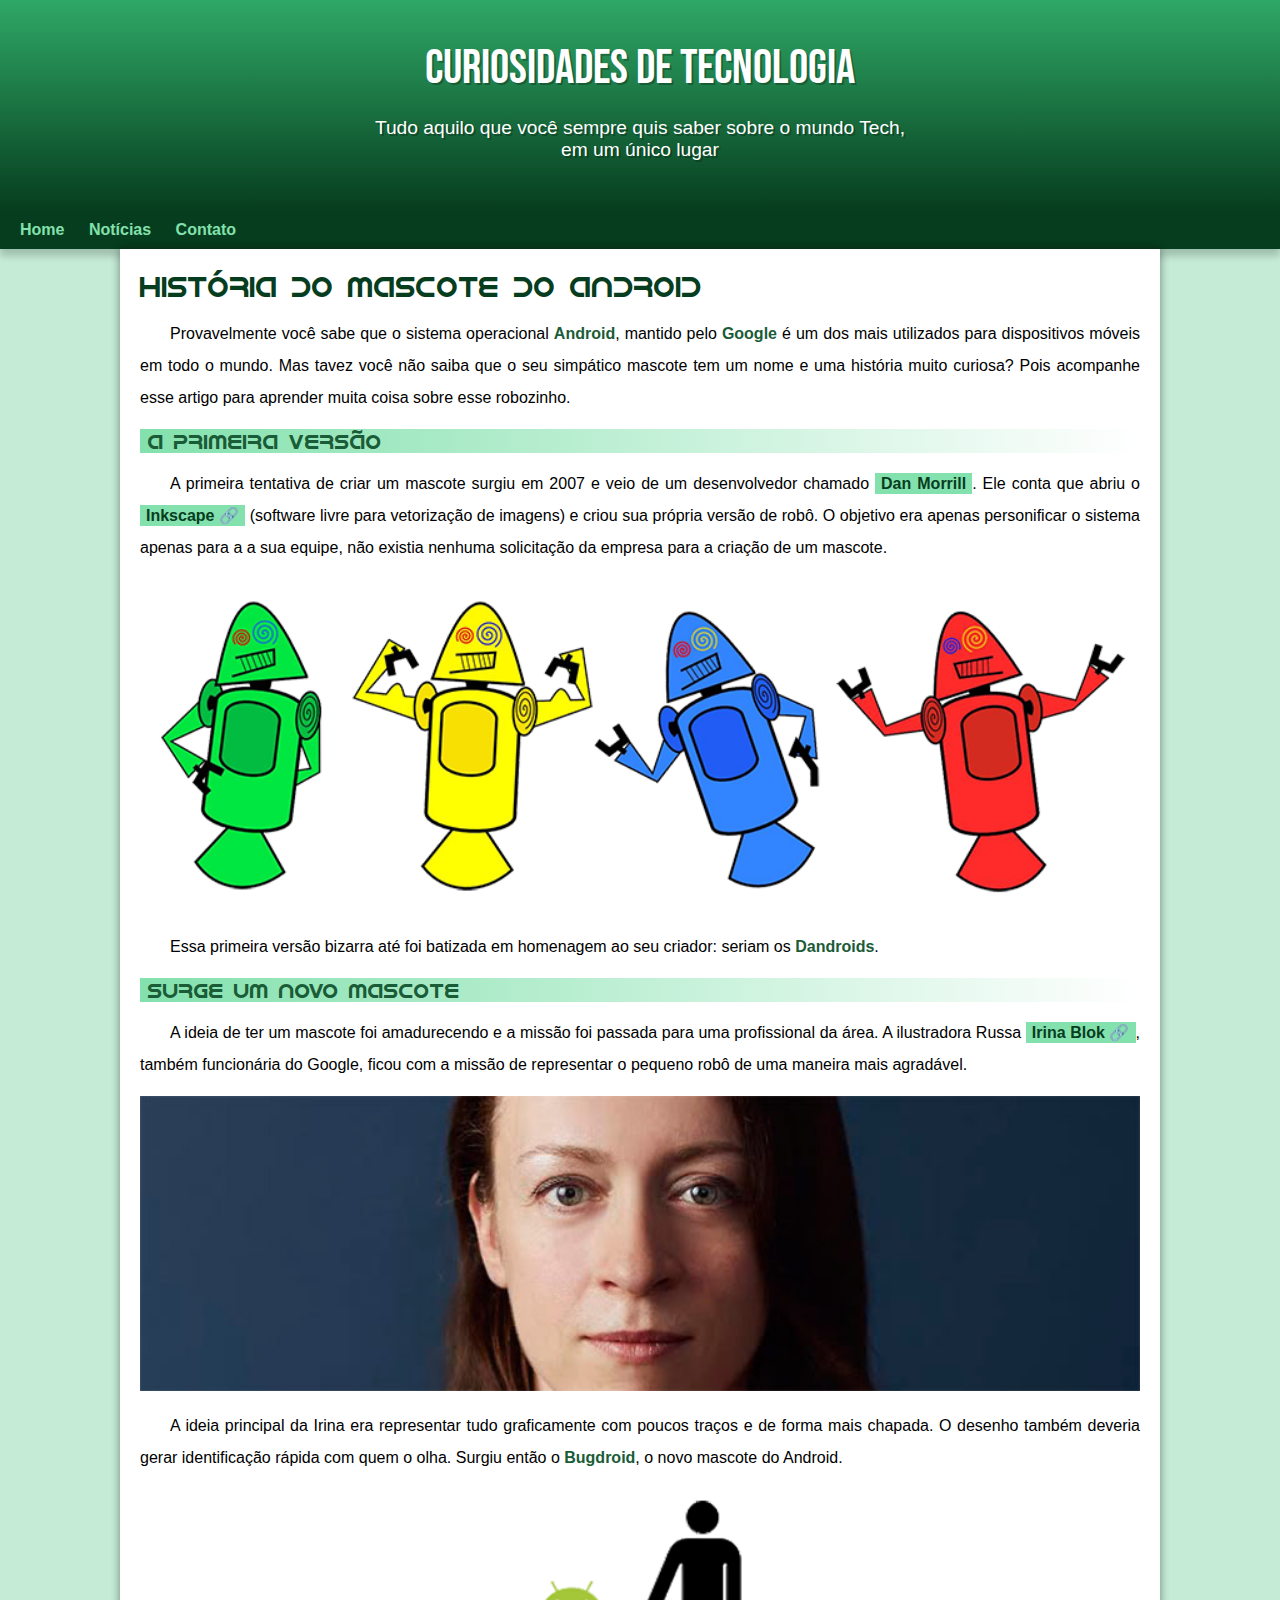
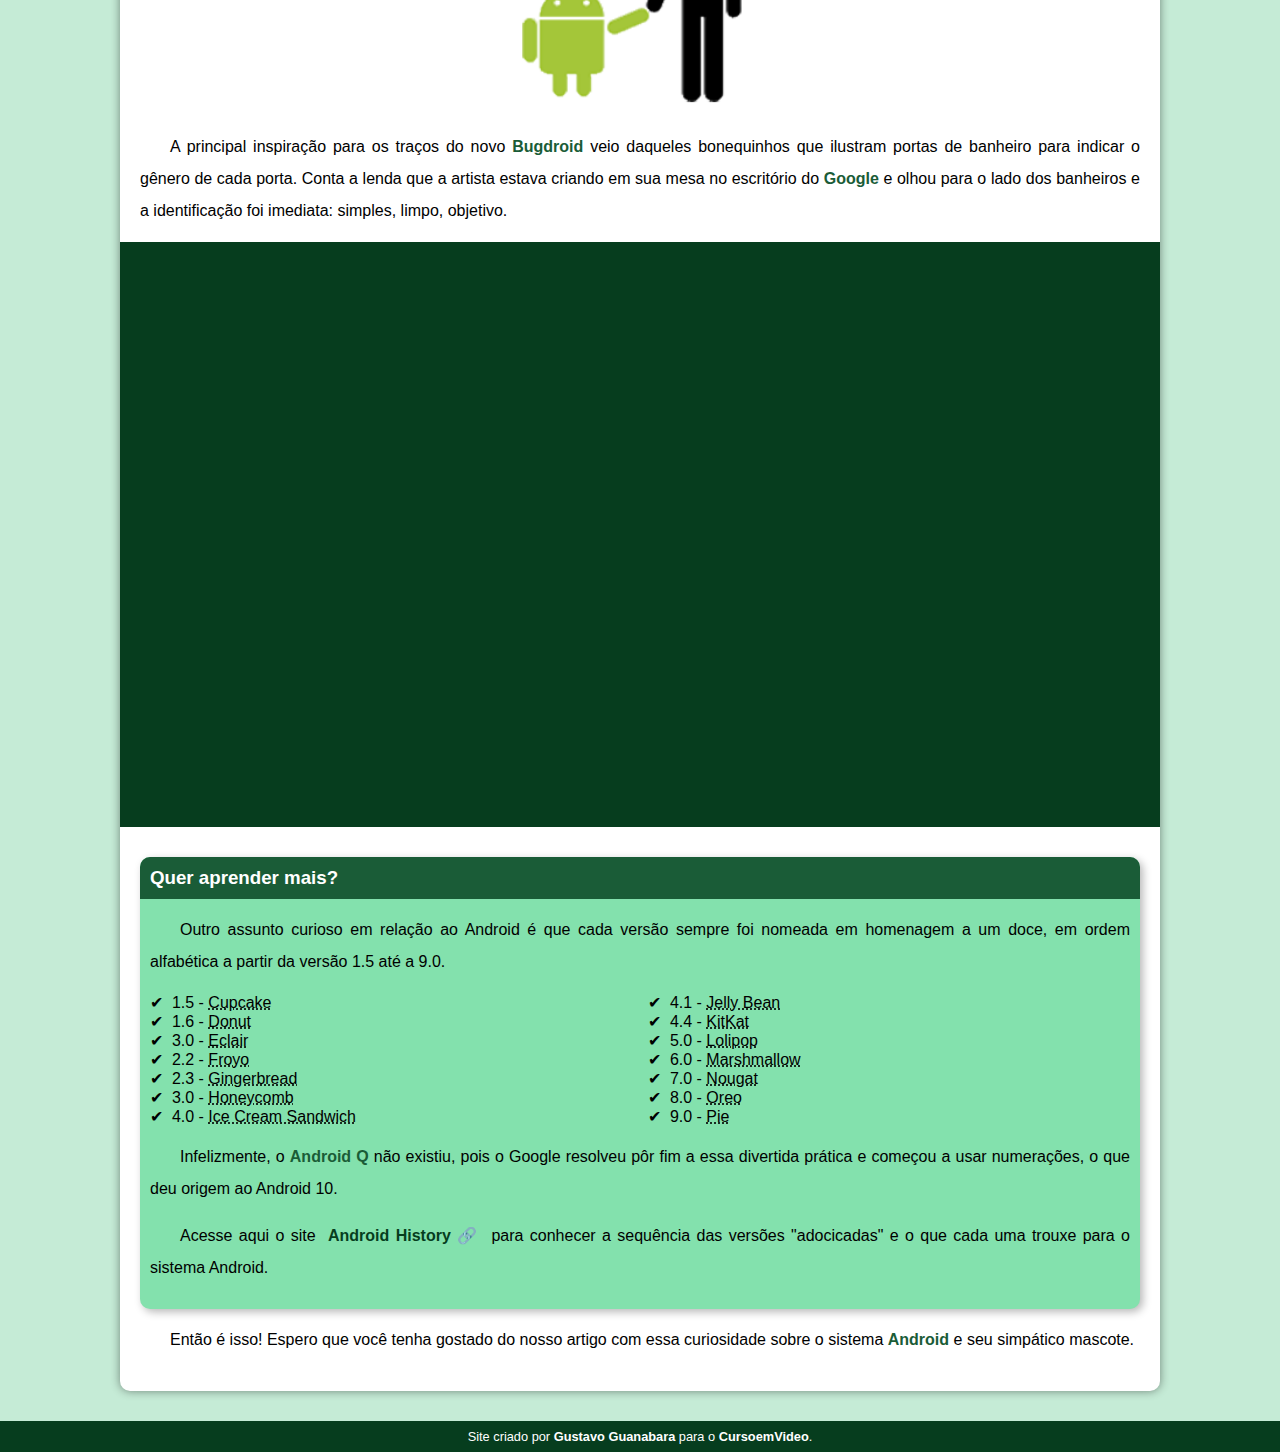
<file: index.html>
<!DOCTYPE html>
<html lang="pt-br">

<head>
    <meta charset="UTF-8">
    <meta http-equiv="X-UA-Compatible" content="IE=edge">
    <meta name="viewport" content="width=device-width, initial-scale=1.0">
    <title>Como surgiu o mascote do Android</title>
    <link rel="shortcut icon" href="imagens/favicon.ico" type="image/x-icon">
    <link rel="stylesheet" href="style/style.css">
</head>

<body>
    <header>
        <h1>Curiosidades de Tecnologia</h1>
        <p>Tudo aquilo que você sempre quis saber sobre o mundo Tech, em um único lugar</p>
    </header>
    <nav>
        <a href="#">Home</a>
        <a href="#">Notícias</a>
        <a href="#">Contato</a>
    </nav>
    
    <main>
        <section>
            <h1>História do Mascote do Android</h1>
            <p>Provavelmente você sabe que o sistema operacional <strong>Android</strong>, mantido pelo <strong>Google</strong> é um dos mais utilizados para dispositivos móveis em todo o mundo. Mas tavez você não saiba que o seu simpático mascote tem um nome e uma história muito curiosa? Pois acompanhe esse artigo para aprender muita coisa sobre esse robozinho.</p>
            <h2>A primeira versão</h2>
            <p>A primeira tentativa de criar um mascote surgiu em 2007 e veio de um desenvolvedor chamado <a href="https://androidcommunity.com/dan-morrill-shows-us-the-android-mascot-that-almost-was-20130103/" target="_blank">Dan Morrill</a>. Ele conta que abriu o <a href="https://www.inkscape.org/pt-br" target="_blank" class="externo">Inkscape</a> (software livre para vetorização de imagens) e criou sua própria versão de robô. O objetivo era apenas personificar o sistema apenas para a a sua equipe, não existia nenhuma solicitação da empresa para a criação de um mascote.</p>

            <picture>
                <source media="(max-width: 700px)" srcset="imagens/dan-droids-pq.png">
                <img src="imagens/dan-droids.png" alt="Primeiro mascote do Android">
            </picture>

            <p>Essa primeira versão bizarra até foi batizada em homenagem ao seu criador: seriam os <strong>Dandroids</strong>.</p>
            <h2>Surge um novo mascote</h2>
            <p>A ideia de ter um mascote foi amadurecendo e a missão foi passada para uma profissional da área. A ilustradora Russa <a href="https://www.irinablok.com/" target="_blank" class="externo">Irina Blok</a>, também funcionária do Google, ficou com a missão de representar o pequeno robô de uma maneira mais agradável.</p>

            <picture>
                <source media="(max-width: 700px)" srcset="imagens/irina-blok-pq.jpg">
                <img src="imagens/irina-blok.jpg" alt="Irina Blok, criadora do Bugdroid">
            </picture>

            <p>A ideia principal da Irina era representar tudo graficamente com poucos traços e de forma mais chapada. O desenho também deveria gerar identificação rápida com quem o olha. Surgiu então o <strong>Bugdroid</strong>, o novo mascote do Android.</p>

            <img class="pequena" src="imagens/bugdroid.png" alt="Bugdroid">

            <p>A principal inspiração para os traços do novo <strong>Bugdroid</strong> veio daqueles bonequinhos que ilustram portas de banheiro para indicar o gênero de cada porta. Conta a lenda que a artista estava criando em sua mesa no escritório do <strong>Google</strong> e olhou para o lado dos banheiros e a identificação foi imediata: simples, limpo, objetivo.</p>

            <div class="video"><iframe width="560" height="315" src="https://www.youtube.com/embed/l2UDgpLz20M" title="YouTube video player" frameborder="0" allow="accelerometer; autoplay; clipboard-write; encrypted-media; gyroscope; picture-in-picture" allowfullscreen></iframe></div>
            
            <aside>
                <h3>Quer aprender mais?</h3>
                <p>Outro assunto curioso em relação ao Android é que cada versão sempre foi nomeada em homenagem a um doce, em ordem alfabética a partir da versão 1.5 até a 9.0.</p>
                <ul>
                    <li>1.5 - <abbr title="Bolo de Copo">Cupcake</abbr></li>
                    <li>1.6 - <abbr title="Rosquinha">Donut</abbr></li>
                    <li>3.0 - <abbr title="Bomba">Eclair</abbr></li>
                    <li>2.2 - <abbr title="Iogurte Congelado">Froyo</abbr></li>
                    <li>2.3 - <abbr title="Biscoito de Gengibre">Gingerbread</abbr></li>
                    <li>3.0 - <abbr title="Favo de Mel">Honeycomb</abbr></li>
                    <li>4.0 - <abbr title="Sanduíche de Sorvete">Ice Cream Sandwich</abbr></li>
                    <li>4.1 - <abbr title="Jujuba">Jelly Bean</abbr></li>
                    <li>4.4 - <abbr title="KitKat">KitKat</abbr></li>
                    <li>5.0 - <abbr title="Pirulito">Lolipop</abbr></li>
                    <li>6.0 - <abbr title="Marshmallow">Marshmallow</abbr></li>
                    <li>7.0 - <abbr title="Torrone">Nougat</abbr></li>
                    <li>8.0 - <abbr title="Oreo">Oreo</abbr></li>
                    <li>9.0 - <abbr title="Torta">Pie</abbr></li>
                </ul>
                <p>Infelizmente, o <strong>Android Q</strong> não existiu, pois o Google resolveu pôr fim a essa divertida prática e começou a usar numerações, o que deu origem ao Android 10.
                </p>
                <p>Acesse aqui o site <a href="https://www.android.com/intl/en_uk/history/#/donut" target="_blank" class="externo">Android History</a> para conhecer a sequência das versões "adocicadas" e o que cada uma trouxe para o sistema Android.</p>
            </aside>
            
            <p>Então é isso! Espero que você tenha gostado do nosso artigo com essa curiosidade sobre o sistema <strong>Android</strong> e seu simpático mascote.</p>
        </section>
        

    </main>
    <footer>
        <p>Site criado por <a href="https://github.com/gustavoguanabara" target="_blank">Gustavo Guanabara</a> para o <a href="https://www.youtube.com/@CursoemVideo" target="_blank">CursoemVideo</a>.</p>
    </footer>
</body>

</html>
</file>
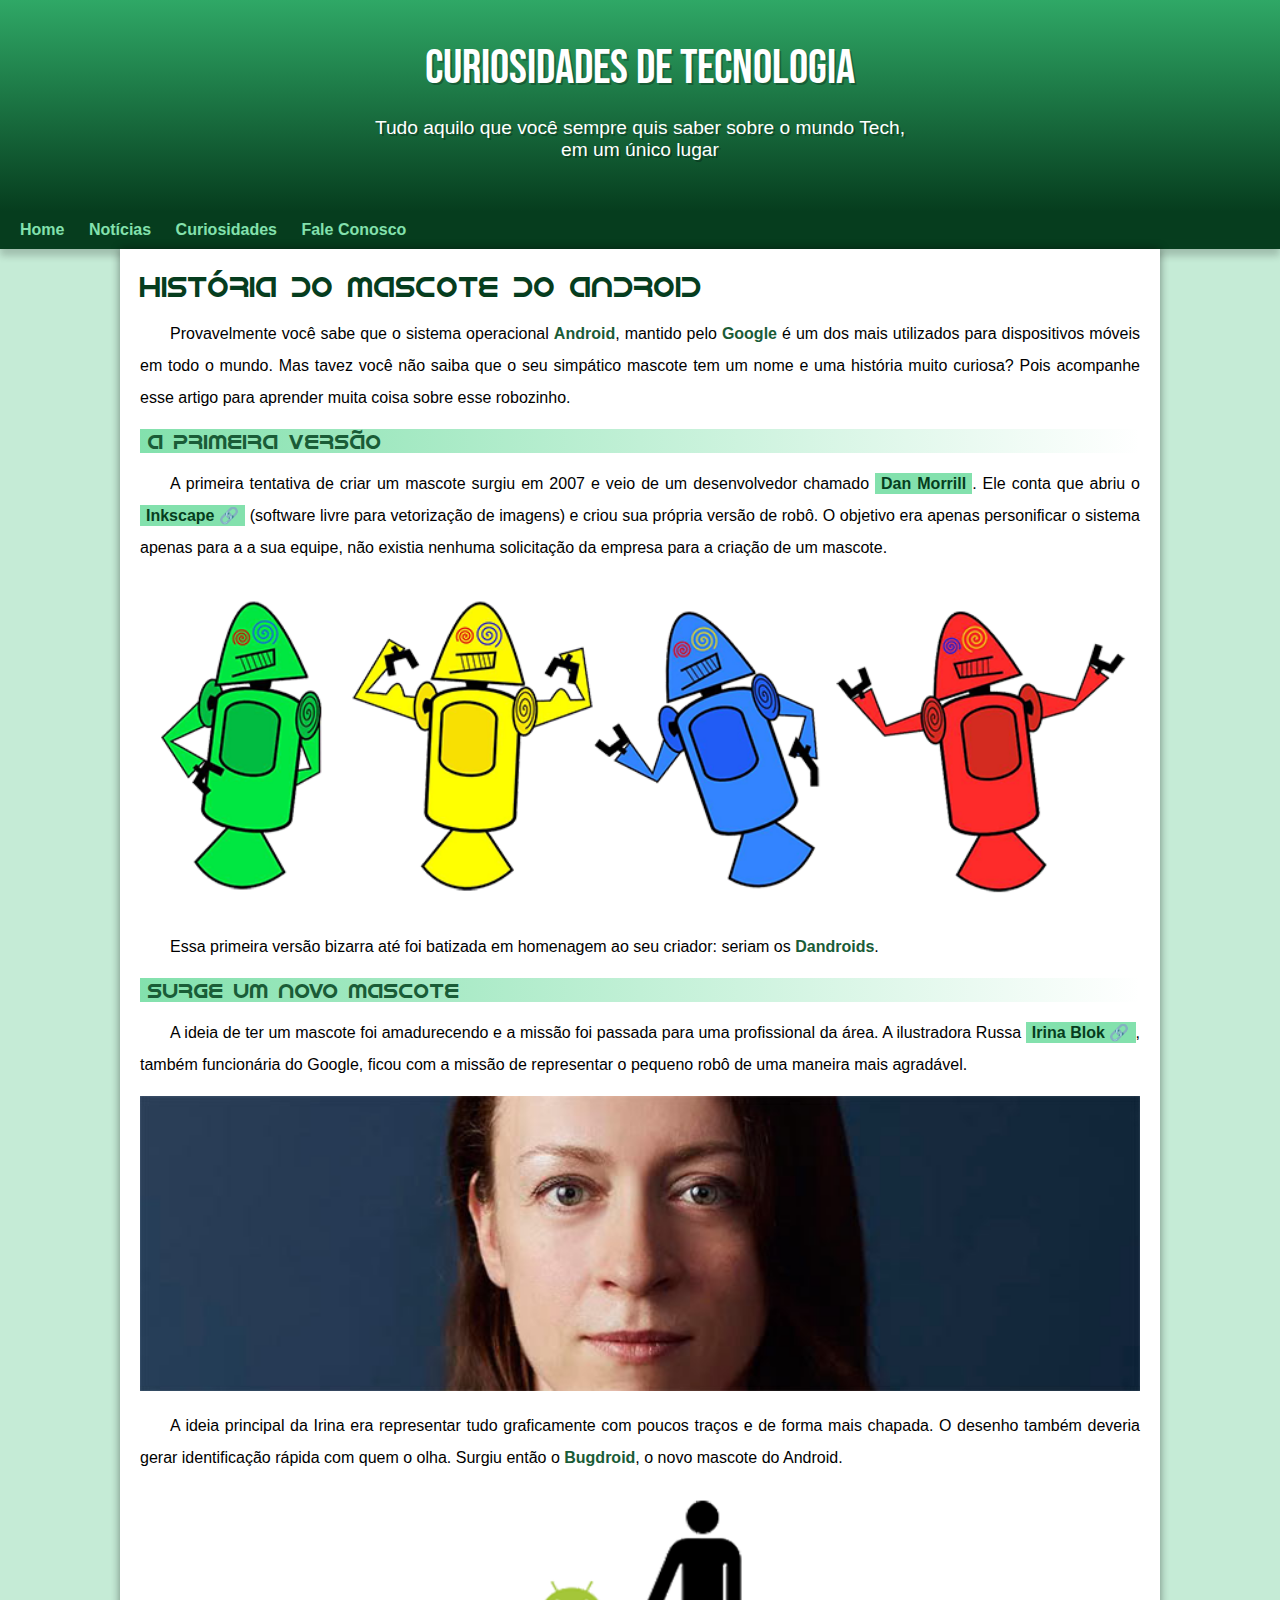
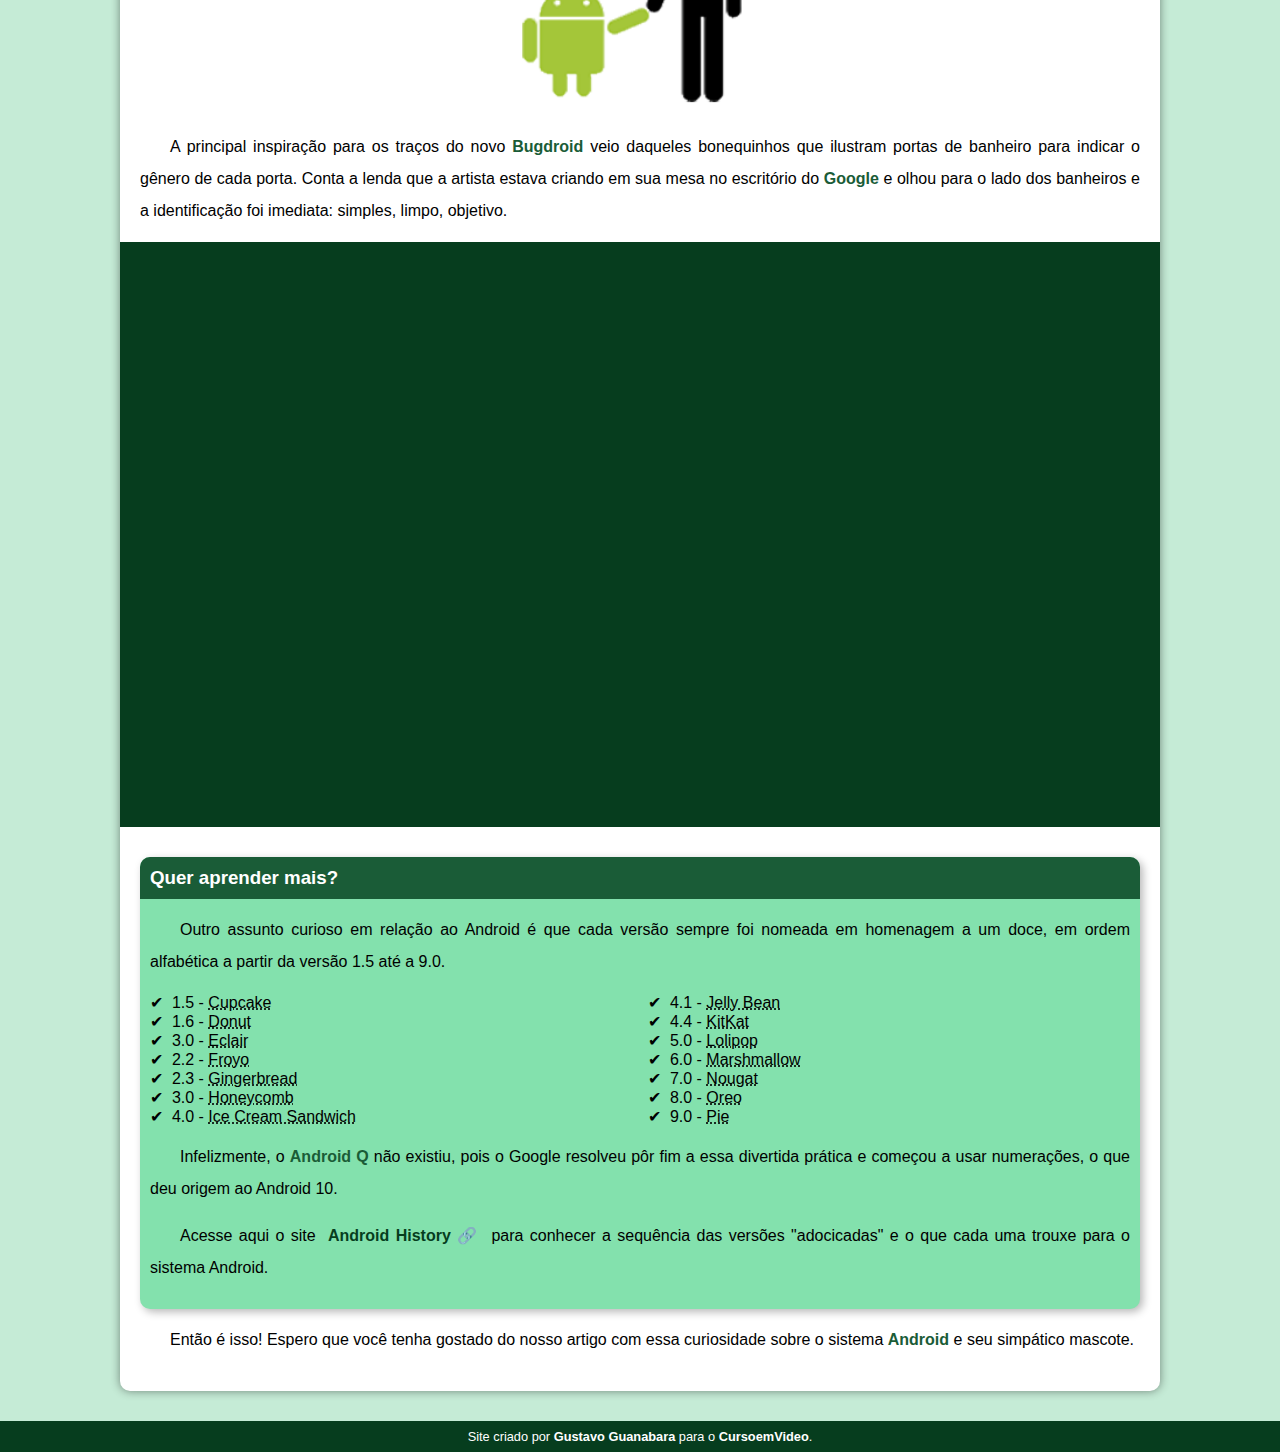
<file: index.html.html>
<!DOCTYPE html>
<html lang="pt-br">

<head>
    <meta charset="UTF-8">
    <meta http-equiv="X-UA-Compatible" content="IE=edge">
    <meta name="viewport" content="width=device-width, initial-scale=1.0">
    <title>Como surgiu o mascote do Android</title>
    <link rel="shortcut icon" href="imagens/favicon.ico" type="image/x-icon">
    <link rel="stylesheet" href="style/style.css">
</head>

<body>
    <header>
        <h1>Curiosidades de Tecnologia</h1>
        <p>Tudo aquilo que você sempre quis saber sobre o mundo Tech, em um único lugar</p>
    </header>
    <nav>
        <a href="#">Home</a>
        <a href="#">Notícias</a>
        <a href="#">Curiosidades</a>
        <a href="#">Fale Conosco</a>
    </nav>
    
    <main>
        <section>
            <h1>História do Mascote do Android</h1>
            <p>Provavelmente você sabe que o sistema operacional <strong>Android</strong>, mantido pelo <strong>Google</strong> é um dos mais utilizados para dispositivos móveis em todo o mundo. Mas tavez você não saiba que o seu simpático mascote tem um nome e uma história muito curiosa? Pois acompanhe esse artigo para aprender muita coisa sobre esse robozinho.</p>
            <h2>A primeira versão</h2>
            <p>A primeira tentativa de criar um mascote surgiu em 2007 e veio de um desenvolvedor chamado <a href="https://androidcommunity.com/dan-morrill-shows-us-the-android-mascot-that-almost-was-20130103/" target="_blank">Dan Morrill</a>. Ele conta que abriu o <a href="https://www.inkscape.org/pt-br" target="_blank" class="externo">Inkscape</a> (software livre para vetorização de imagens) e criou sua própria versão de robô. O objetivo era apenas personificar o sistema apenas para a a sua equipe, não existia nenhuma solicitação da empresa para a criação de um mascote.</p>

            <picture>
                <source media="(max-width: 700px)" srcset="imagens/dan-droids-pq.png">
                <img src="imagens/dan-droids.png" alt="Primeiro mascote do Android">
            </picture>

            <p>Essa primeira versão bizarra até foi batizada em homenagem ao seu criador: seriam os <strong>Dandroids</strong>.</p>
            <h2>Surge um novo mascote</h2>
            <p>A ideia de ter um mascote foi amadurecendo e a missão foi passada para uma profissional da área. A ilustradora Russa <a href="https://www.irinablok.com/" target="_blank" class="externo">Irina Blok</a>, também funcionária do Google, ficou com a missão de representar o pequeno robô de uma maneira mais agradável.</p>

            <picture>
                <source media="(max-width: 700px)" srcset="imagens/irina-blok-pq.jpg">
                <img src="imagens/irina-blok.jpg" alt="Irina Blok, criadora do Bugdroid">
            </picture>

            <p>A ideia principal da Irina era representar tudo graficamente com poucos traços e de forma mais chapada. O desenho também deveria gerar identificação rápida com quem o olha. Surgiu então o <strong>Bugdroid</strong>, o novo mascote do Android.</p>

            <img class="pequena" src="imagens/bugdroid.png" alt="Bugdroid">

            <p>A principal inspiração para os traços do novo <strong>Bugdroid</strong> veio daqueles bonequinhos que ilustram portas de banheiro para indicar o gênero de cada porta. Conta a lenda que a artista estava criando em sua mesa no escritório do <strong>Google</strong> e olhou para o lado dos banheiros e a identificação foi imediata: simples, limpo, objetivo.</p>

            <div class="video"><iframe width="560" height="315" src="https://www.youtube.com/embed/l2UDgpLz20M" title="YouTube video player" frameborder="0" allow="accelerometer; autoplay; clipboard-write; encrypted-media; gyroscope; picture-in-picture" allowfullscreen></iframe></div>
            
            <aside>
                <h3>Quer aprender mais?</h3>
                <p>Outro assunto curioso em relação ao Android é que cada versão sempre foi nomeada em homenagem a um doce, em ordem alfabética a partir da versão 1.5 até a 9.0.</p>
                <ul>
                    <li>1.5 - <abbr title="Bolo de Copo">Cupcake</abbr></li>
                    <li>1.6 - <abbr title="Rosquinha">Donut</abbr></li>
                    <li>3.0 - <abbr title="Bomba">Eclair</abbr></li>
                    <li>2.2 - <abbr title="Iogurte Congelado">Froyo</abbr></li>
                    <li>2.3 - <abbr title="Biscoito de Gengibre">Gingerbread</abbr></li>
                    <li>3.0 - <abbr title="Favo de Mel">Honeycomb</abbr></li>
                    <li>4.0 - <abbr title="Sanduíche de Sorvete">Ice Cream Sandwich</abbr></li>
                    <li>4.1 - <abbr title="Jujuba">Jelly Bean</abbr></li>
                    <li>4.4 - <abbr title="KitKat">KitKat</abbr></li>
                    <li>5.0 - <abbr title="Pirulito">Lolipop</abbr></li>
                    <li>6.0 - <abbr title="Marshmallow">Marshmallow</abbr></li>
                    <li>7.0 - <abbr title="Torrone">Nougat</abbr></li>
                    <li>8.0 - <abbr title="Oreo">Oreo</abbr></li>
                    <li>9.0 - <abbr title="Torta">Pie</abbr></li>
                </ul>
                <p>Infelizmente, o <strong>Android Q</strong> não existiu, pois o Google resolveu pôr fim a essa divertida prática e começou a usar numerações, o que deu origem ao Android 10.
                </p>
                <p>Acesse aqui o site <a href="https://www.android.com/intl/en_uk/history/#/donut" target="_blank" class="externo">Android History</a> para conhecer a sequência das versões "adocicadas" e o que cada uma trouxe para o sistema Android.</p>
            </aside>
            
            <p>Então é isso! Espero que você tenha gostado do nosso artigo com essa curiosidade sobre o sistema <strong>Android</strong> e seu simpático mascote.</p>
        </section>
        

    </main>
    <footer>
        <p>Site criado por <a href="https://github.com/gustavoguanabara" target="_blank">Gustavo Guanabara</a> para o <a href="https://www.youtube.com/@CursoemVideo" target="_blank">CursoemVideo</a>.</p>
    </footer>
</body>

</html>
</file>
<file: style/style.css>
@charset "UTF-8";

@import url('https://fonts.googleapis.com/css2?family=Bebas+Neue&display=swap');

@font-face{
    font-family: 'Android';
    src: url('../fontes/idroid.otf') format('opentype');
    font-weight: normal;
}

:root{
    --cor0: #c5ebd6;
    --cor1: #83e1ad;
    --cor2: #3ddc84;
    --cor3: #2fa866;
    --cor4: #1a5c37;
    --cor5: #063d1e;

    --fonte-padrao: Arial, Verdana, Helvetica, sans-serif;
    --fonte-destaque: 'Bebas Neue', cursive;
    --fonte-android: 'Android', cursive;
}

* {
    margin: 0px;
    padding: 0px;
}

body {
    background-color: var(--cor0);
    font-family: var(--fonte-padrao);
}

a.externo::after{
    content: '\00A0\1F517';
}

header{
    background-image: linear-gradient(to bottom, var(--cor3), var(--cor5));
    min-height: 150px;
    text-align: center;
    padding-top: 40px;
}

header > h1{
    color: white;
    font-family: var(--fonte-destaque);
    font-size: 3em;
    font-weight: normal;
    margin-bottom: 20px;
    text-shadow: 2px 2px 0px rgba(0, 0, 0, 0.274);

}

header > p{
    color: white;
    font-family: var(--fonte-padrao);
    font-size: 1.2em;
    padding-right: 10px;
    padding-left: 10px;
    max-width: 550px;
    margin: auto;
    padding-bottom: 50px;
    text-shadow: 2px 2px 0px rgba(0, 0, 0, 0.274);
}

nav{
    background-color: var(--cor5);
    padding: 10px;
    box-shadow: 0px 7px 7px 0px rgba(0, 0, 0, 0.185);
}

nav > a{
    color: var(--cor1);
    padding: 10px;
    border-radius: 5px;
    text-decoration: none;
    font-weight: bold;
    transition-duration: .2s;
}

nav > a:hover{
    background-color: var(--cor3);
    color: var(--cor5);
}

main{
    min-width: 300px;
    max-width: 1000px;
    margin: auto;
    margin-bottom: 30px;
    padding: 20px;
    background-color: white;
    box-shadow: 0px 0px 10px rgba(0, 0, 0, 0.437);
    border-bottom-left-radius: 10px;
    border-bottom-right-radius: 10px;
}

main h1{
    color: var(--cor5);
    font-family: var(--fonte-android);
    font-weight: normal;
    font-size: 1.8em;
}

main h2{
    color: var(--cor4);
    font-family: var(--fonte-android);
    font-size: 1.3em;
    font-weight: normal;
    background-image: linear-gradient(to right, var(--cor1), transparent);
    text-indent: 8px;
}

main p {
    margin: 15px 0px;
    text-align: justify;
    text-indent: 30px;
    line-height: 2em;
    font-size: 1em;
}

main strong{
    color: var(--cor4);
    font-weight: bold;

}

main a{
    text-decoration: none;
    font-weight: bold;
    color: var(--cor5);
    background-color: var(--cor1);
    padding: 2px 6px;
}

main a:hover{
    text-decoration: underline;
    color: var(--cor4);
}

main img{
    width: 100%;
}

main img.pequena {
    max-width: 350px;
    display: block;
    margin: auto;
}

div.video{
    background-color: var(--cor5);
    margin: 0px -20px 30px -20px;
    padding: 20px;
    padding-bottom: 56.5%;
    position: relative;
}

div.video > iframe{
    position: absolute;
    top: 5%;
    left: 5%;
    width: 90%;
    height: 90%;
}

aside {
    background-color: var(--cor1);
    padding: 10px;
    border-radius: 10px;
    box-shadow: 3px 3px 8px rgba(0, 0, 0, 0.281);
}

aside > ul{
    list-style-type: '\2714\00A0\00A0';
    list-style-position: inside;
    columns: 2;
}

aside > h3{
    background-color: var(--cor4);
    color: white;
    padding: 10px;
    margin: -10px -10px 0px -10px;
    border-radius: 10px 10px 0px 0px;
}

footer{
    background-color: var(--cor5);
    color: white;
    text-align: center;
    font-size: 0.8em;
    padding: 8px;
}

footer a{
    color: white;
    font-weight: bolder;
    text-decoration: none;
}

footer a:hover{
    text-decoration: underline;
    color: var(--cor1);
}
</file>
